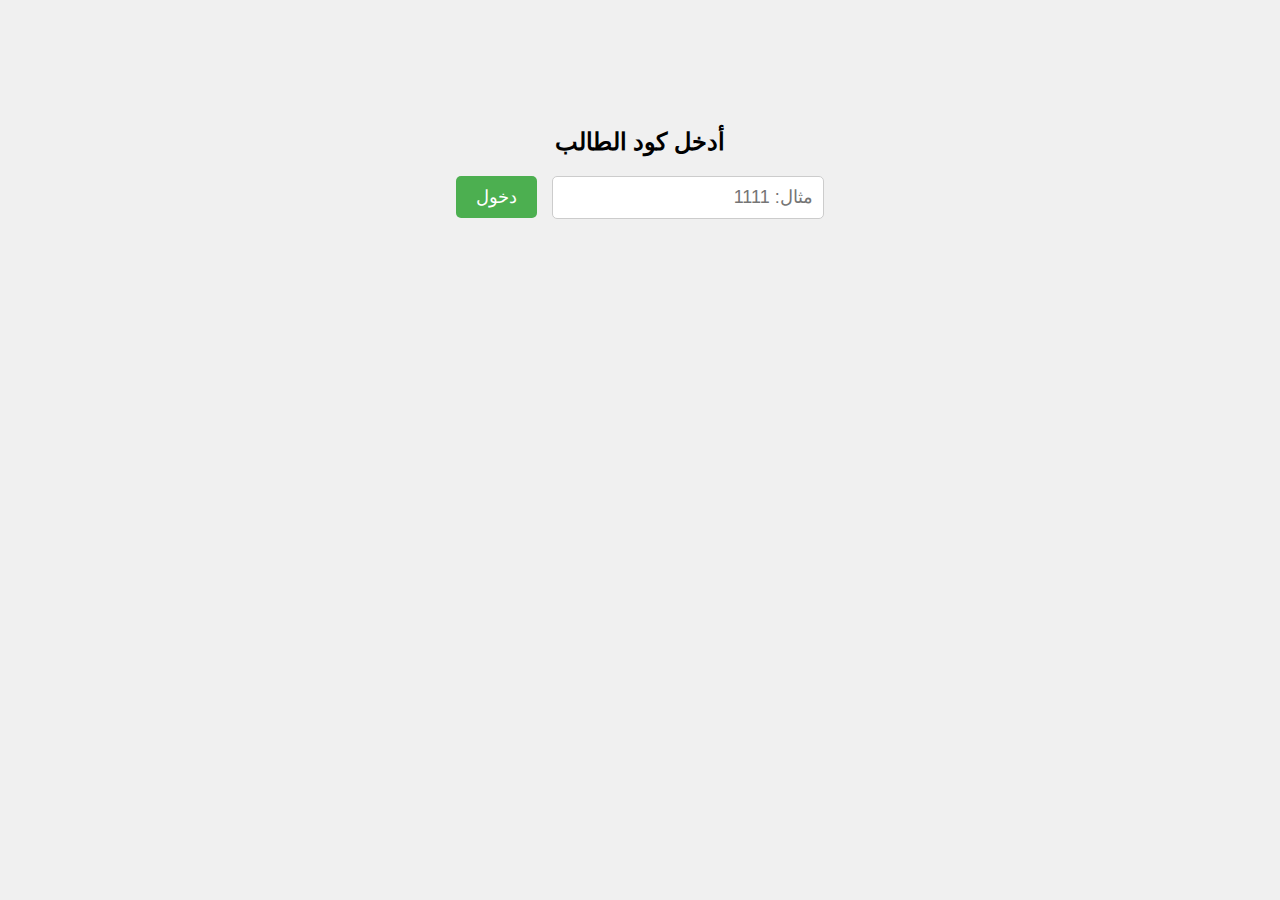
<file: index.html>
<!DOCTYPE html>
<html lang="ar" dir="rtl">
<head>
  <meta charset="UTF-8" />
  <meta name="viewport" content="width=device-width, initial-scale=1.0" />
  <title>تسجيل دخول الطالب</title>
  <style>
    body {
      font-family: Arial, sans-serif;
      background-color: #f0f0f0;
      text-align: center;
      padding-top: 100px;
    }
    input {
      padding: 10px;
      font-size: 18px;
      border: 1px solid #ccc;
      border-radius: 5px;
      width: 250px;
    }
    button {
      padding: 10px 20px;
      font-size: 18px;
      border: none;
      border-radius: 5px;
      background-color: #4caf50;
      color: white;
      cursor: pointer;
      margin-right: 10px;
    }
    button:hover {
      background-color: #388e3c;
    }
  </style>
</head>
<body>
  <h2>أدخل كود الطالب</h2>
  <input type="text" id="studentCode" placeholder="مثال: 1111" />
  <button onclick="checkCode()">دخول</button>

  <script>
    function checkCode() {
      const code = document.getElementById("studentCode").value.trim();
      if (code !== "") {
        window.location.href = "student.html?code=" + encodeURIComponent(code);
      } else {
        alert("");
      }
    }
  </script>
</body>
</html>
</file>
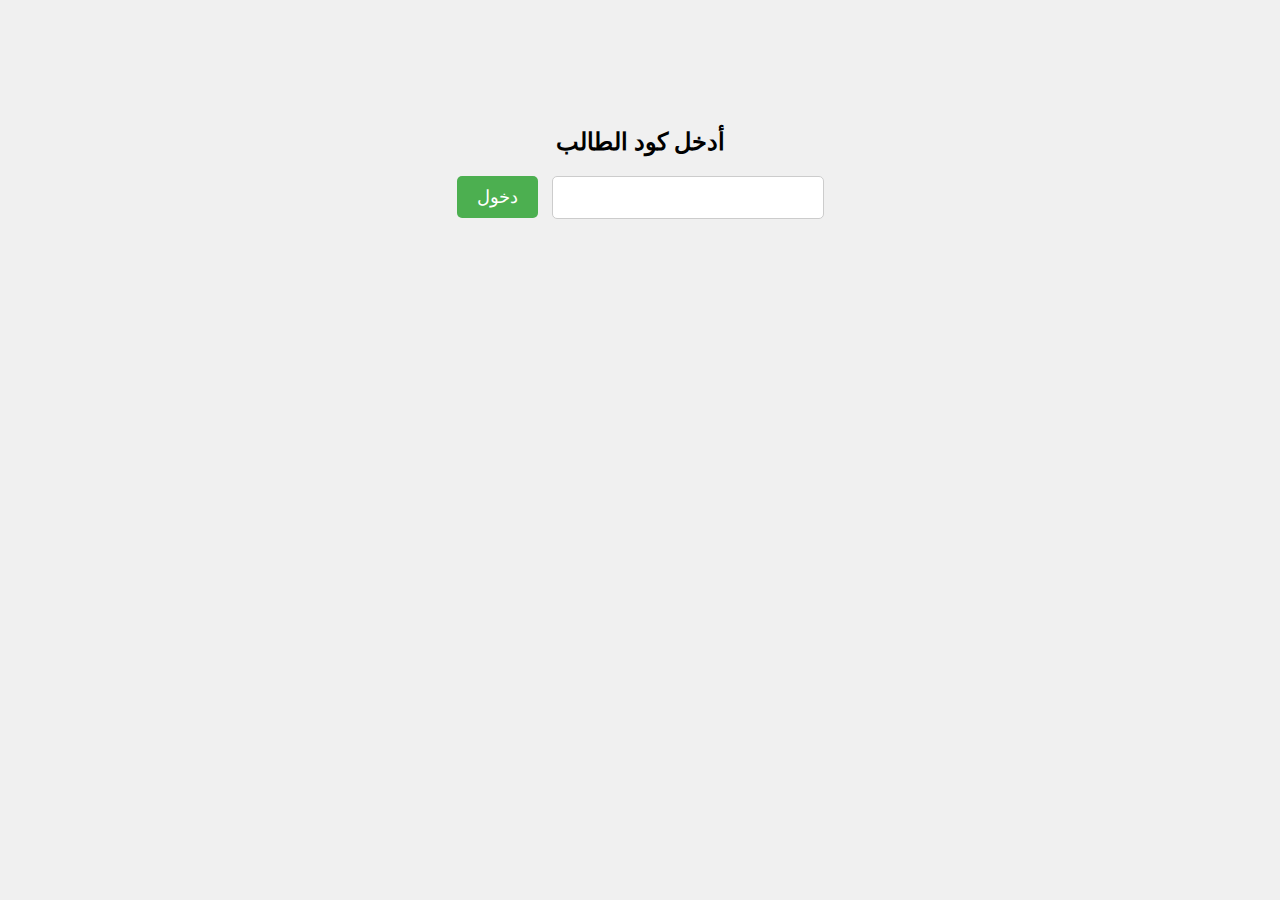
<file: aa5.html>
<!DOCTYPE html>
<html lang="ar" dir="rtl">
<head>
  <meta charset="UTF-8" />
  <title>تسجيل دخول الطالب</title>
  <style>
    body {
      background-color: #f0f0f0;
      text-align: center;
      padding-top: 100px;
    }
    input {
      padding: 10px;
      font-size: 18px;
      border: 1px solid #ccc;
      border-radius: 5px;
      width: 250px;
    }
    button {
      padding: 10px 20px;
      font-size: 18px;
      border: none;
      border-radius: 5px;
      background-color: #4caf50;
      color: white;
      cursor: pointer;
      margin-right: 10px;
    }
    button:hover {
      background-color: #388e3c;
    }
  </style>
</head>
<body>
  <h2>أدخل كود الطالب</h2>
  <input type="text" id="studentCode" placeholder="" />
  <button onclick="checkCode()">دخول</button>

  <script>
    function checkCode() {
      const code = document.getElementById("studentCode").value.trim();
      if (code !== "") {
        window.location.href = "student.html?code=" + encodeURIComponent(code);
      } else {
        alert("");
      }
    }
  </script>
</body>
</html>
</file>
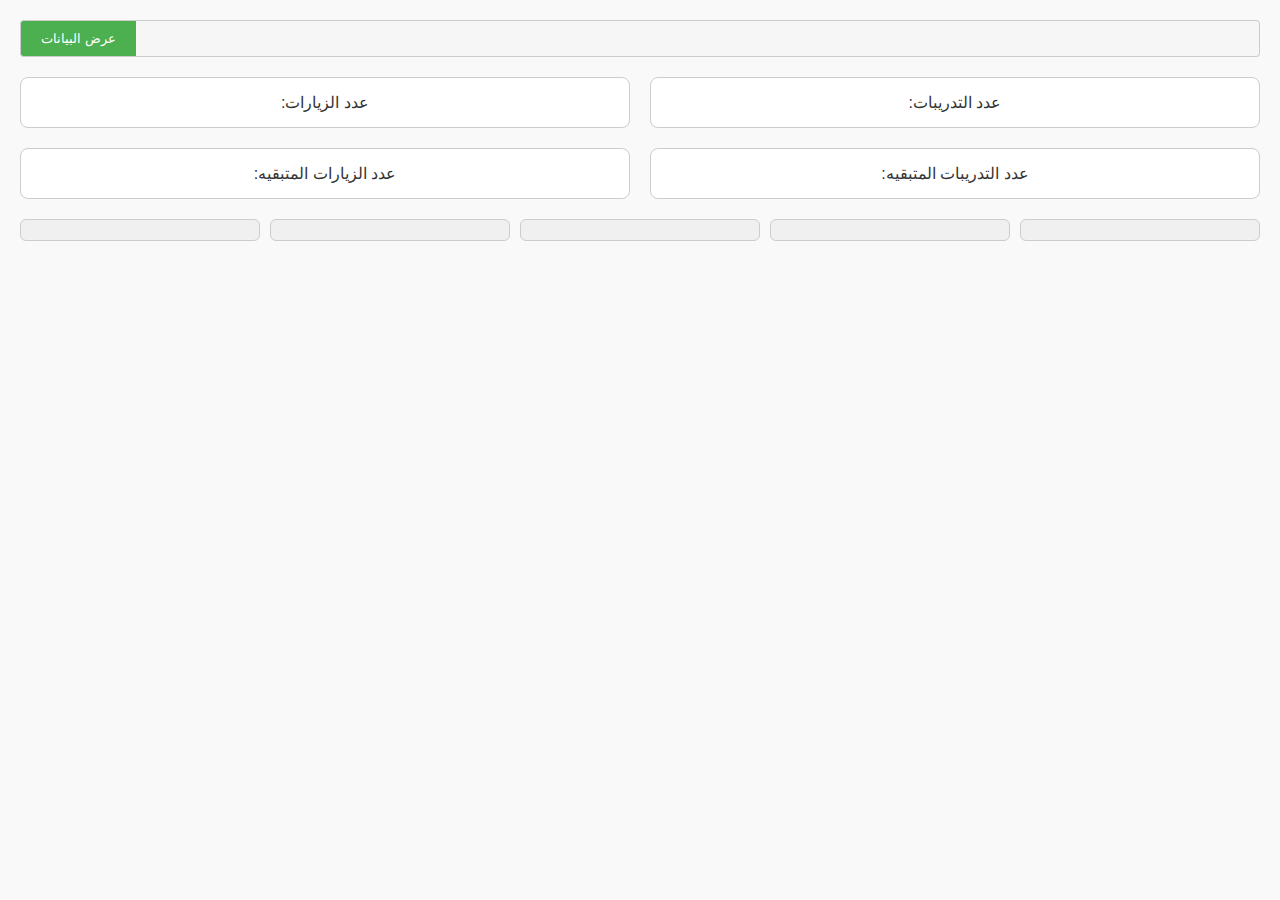
<file: student.html>
<!DOCTYPE html>
<html lang="ar" dir="rtl">
<head>
  <meta charset="UTF-8" />
  <meta name="viewport" content="width=device-width, initial-scale=1.0" />
  <title>بيانات الطالب</title>
  <link rel="stylesheet" href="style.css" />
</head>
<body>
  <div class="input-container">
    <input type="text" id="studentCode" disabled />
    <button id="searchButton">عرض البيانات</button>
  </div>

  <div class="stats-grid">
    <div class="box" id="trainingCount">عدد التدريبات: </div>
    <div class="box" id="visitCount">عدد الزيارات: </div>
    <div class="box" id="remainingTrainings">عدد التدريبات المتبقيه: </div>
    <div class="box" id="remainingVisits">عدد الزيارات المتبقيه: </div>
  </div>

  <div class="achievements">
    <div class="achievement-box"></div>
    <div class="achievement-box"></div>
    <div class="achievement-box"></div>
    <div class="achievement-box"></div>
    <div class="achievement-box"></div>
  </div>

  <script src="script.js"></script>
  <script>
    const urlParams = new URLSearchParams(window.location.search);
    const code = urlParams.get('code');
    document.getElementById("studentCode").value = code || "";
  </script>
</body>
</html>
</file>
<file: style.css>
:root {
  --bg-light: #f9f9f9;
  --white: #ffffff;
  --gray-light: #f0f0f0;
  --gray-border: #cccccc;
  --green: #4caf50;
  --green-light: #e8f5e9;
}

body {
  margin: 0;
  padding: 20px;
  background-color: var(--bg-light);
  font-family: Arial, sans-serif;
  direction: rtl;
  color: #333;
  text-align: right;
}

.input-container {
  display: flex;
  align-items: center;
  margin-bottom: 20px;
}
.input-container input {
  flex: 1;
  padding: 10px;
  border: 1px solid var(--gray-border);
  border-left: none;
  border-radius: 0 4px 4px 0;
}
.input-container button {
  padding: 10px 20px;
  border: 1px solid var(--gray-border);
  border-right: none;
  border-radius: 4px 0 0 4px;
  background-color: var(--green);
  color: var(--white);
  cursor: pointer;
}

.stats-grid {
  display: grid;
  grid-template-columns: repeat(2, 1fr);
  gap: 20px;
  margin-bottom: 20px;
}
.stats-grid .box {
  background-color: var(--white);
  padding: 15px;
  border: 1px solid var(--gray-border);
  border-radius: 8px;
  text-align: center;
}

.achievements {
  display: flex;
  justify-content: space-between;
  flex-wrap: wrap;
  gap: 10px;
}
.achievement-box {
  flex: 1;
  background-color: var(--gray-light);
  padding: 10px;
  border: 1px solid var(--gray-border);
  border-radius: 6px;
  text-align: center;
}
.achievement-box.completed {
  background-color: var(--green-light);
  border-color: var(--green);
}

@media (min-width: 768px) {
  .stats-grid {
    grid-template-columns: repeat('4, 1fr');
  }
}
</file>
